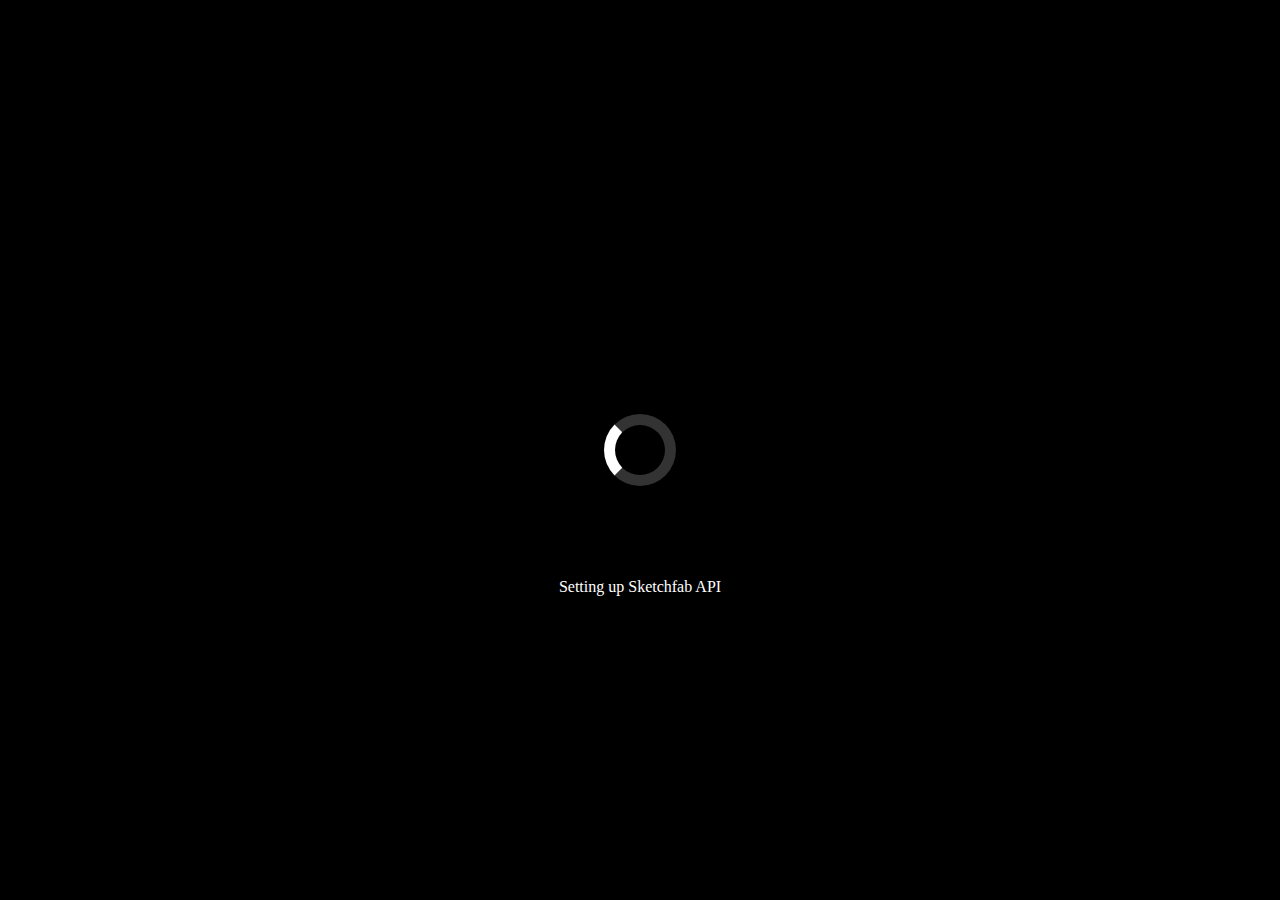
<file: index.html>
<!DOCTYPE HTML>
<html>
<head>
    <meta charset="UTF-8">
    <meta name="viewport" content="width=device-width, initial-scale=1">
    <title>Useless Box</title>
    <script type="text/javascript" src="https://static.sketchfab.com/api/sketchfab-viewer-1.10.1.js"></script>
    <script type="text/javascript" src="https://code.jquery.com/jquery-3.6.0.min.js"></script>
    <link rel="stylesheet" href="style.css">
</head>

<body>

    <!-- "Curtain" to show a loading screen when needed -->
    <div id="curtain">
        <div id="loader"></div>
        <p   id="loader_message">Loading the Sketchfab model...</p>
    </div>
    
    <!-- Sketchfab iframe -->
    <iframe 
        id="api-frame"
        title="Keyboard" 
        frameborder="0" 
        allowfullscreen 
        mozallowfullscreen="true" 
        webkitallowfullscreen="true" 
        allow="fullscreen; autoplay; vr" 
        xr-spatial-tracking 
        execution-while-out-of-viewport 
        execution-while-not-rendered 
        web-share 
        src=""
        ></iframe>
    
    <!-- Sketchfab script -->
    <script type="text/javascript" src="script.js"></script>

</body>
</html>
</file>
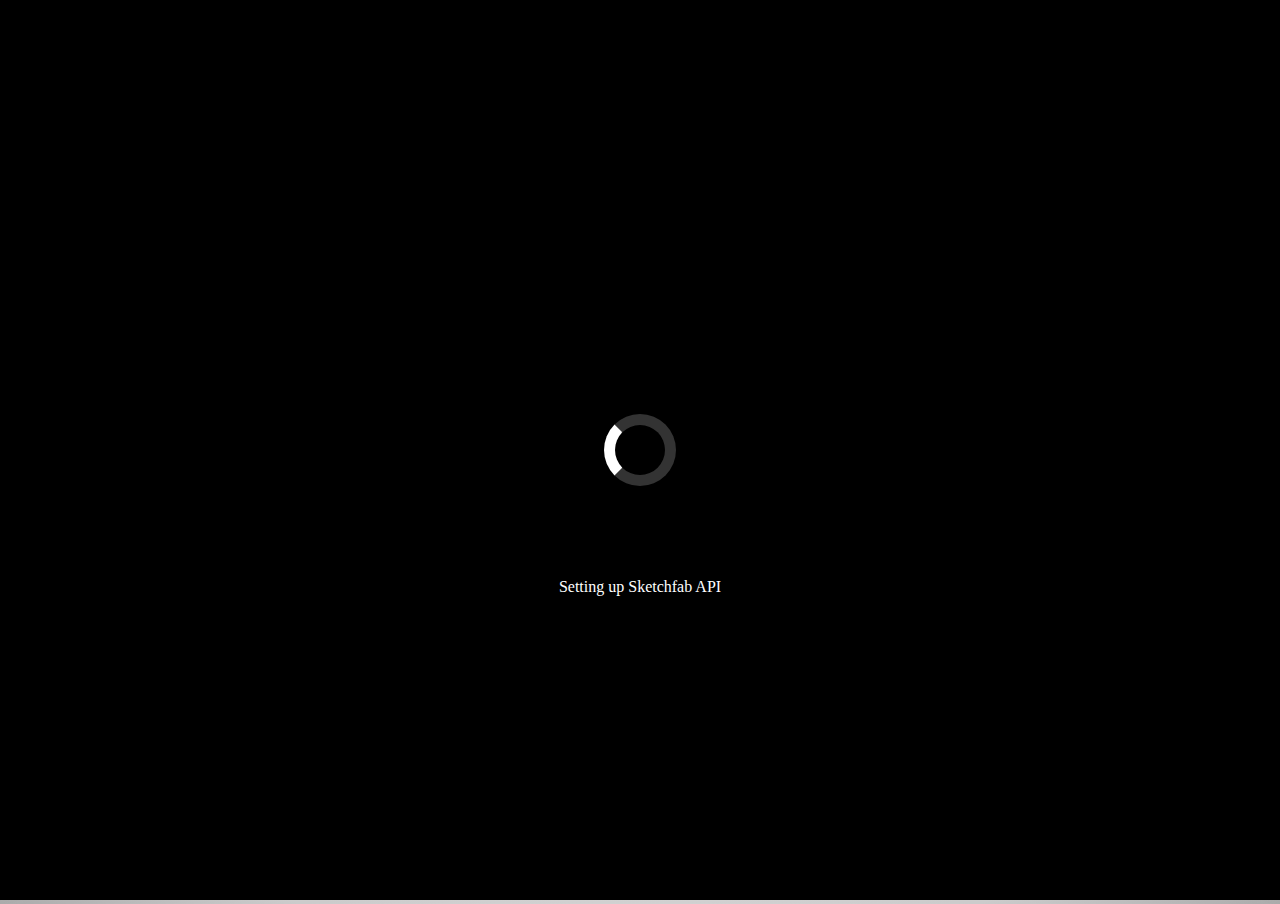
<file: potentiometer/index.html>
<!DOCTYPE HTML>
<html>
<head>
    <meta charset="UTF-8">
    <meta name="viewport" content="width=device-width, initial-scale=1">
    <title>Saturation Potentiometer</title>
    <script type="text/javascript" src="https://static.sketchfab.com/api/sketchfab-viewer-1.10.1.js"></script>
    <link rel="stylesheet" href="style.css">
</head>

<body class="background-image">

    <!-- "Curtain" to show a loading screen when needed -->
    <div id="curtain">
        <div id="loader"></div>
        <p   id="loader_message">Loading the Sketchfab model...</p>
    </div>
    

    <!-- Insert an empty iframe -->
    <iframe 
        id="api-frame"
        title="Keyboard" 
        frameborder="0" 
        allowfullscreen 
        mozallowfullscreen="true" 
        webkitallowfullscreen="true" 
        allow="fullscreen; autoplay; vr" 
        xr-spatial-tracking 
        execution-while-out-of-viewport 
        execution-while-not-rendered 
        web-share 
        src=""
        ></iframe> 
    
    <!-- Image to allow blur effect and submesh focus -->
    <img id="background-image" class="not-blurred background-image">
    <img id="image" class="blurred">
    
    <!-- Overlay to show controls and info -->
    <div id="overlay" class="transparent"></div>

    <!-- Initialize the viewer -->
    <script type="text/javascript" src="sketchfabApp.js"></script>
    <script type="text/javascript" src="potentiometerApp.js"></script>
</body>
</html>
</file>
<file: style.css>
iframe{
    width:100vw;
    height:100vh;
    /*background-image: url("https://wallpapercave.com/wp/wp4831641.jpg");*/
}

body{
    margin:0;
    padding:0;
    width:100vw;
    height:100vh;
    overflow:hidden;
}

#curtain{
    width:100vw;
    height:100vh;
    position:fixed;
    top:0;
    left:0;
    background-color:black;
    opacity:1;
    /*  */
    display: flex;
    align-items: center;
    justify-content: center;
}
#loader_message{
  color:white;
  position:absolute;
  top:calc(50vh + 7em);
}
#loader,
#loader:after {
  border-radius: 50%;
  width: 5em;
  height: 5em;
}
#loader {
  margin: 60px auto;
  font-size: 10px;
  position: relative;
  text-indent: -9999em;
  border-top: 1.1em solid rgba(255, 255, 255, 0.2);
  border-right: 1.1em solid rgba(255, 255, 255, 0.2);
  border-bottom: 1.1em solid rgba(255, 255, 255, 0.2);
  border-left: 1.1em solid #ffffff;
  -webkit-transform: translateZ(0);
  -ms-transform: translateZ(0);
  transform: translateZ(0);
  -webkit-animation: load8 1.1s infinite linear;
  animation: load8 1.1s infinite linear;
  opacity:1;
}
@-webkit-keyframes load8 {
  0% {
    -webkit-transform: rotate(0deg);
    transform: rotate(0deg);
  }
  100% {
    -webkit-transform: rotate(360deg);
    transform: rotate(360deg);
  }
}
@keyframes load8 {
  0% {
    -webkit-transform: rotate(0deg);
    transform: rotate(0deg);
  }
  100% {
    -webkit-transform: rotate(360deg);
    transform: rotate(360deg);
  }
}
</file>
<file: potentiometer/style.css>
iframe{
    width:100vw;
    height:100vh;
    /*background-image: url("https://wallpapercave.com/wp/wp4831641.jpg");*/
}

body{
    margin:0;
    padding:0;
    overflow:hidden;
}

#overlay{
    position: absolute;
    width:100%;
    height:100vh;
    top:0;
    left:0;
    cursor:grabbing;
    z-index:10;
}

#image, #background-image{
    position: absolute;
    width:100%;
    height:100vh;
    top:0;
    left:0;
}
#image{z-index: -1;}
#background-image{z-index: -2;}
.background-image {
    background-image: radial-gradient(#fff 00%, #ccc 80%, #aaa 100%);
}

.blurred{
    filter : blur(10px);
}
.not-blurred{
    filter : blur(0px);
}



.transparent{
    pointer-events: none;  
}
#overlay i{
    pointer-events:all;
}

#reddot{
    position:absolute;
    width:5px;
    height:5px;
    background-color:red;
}
#debug_image{
    width:1000px;
    height: 67px;
    background-image: url("[data-uri]");
}







#curtain{
    width:100vw;
    height:100vh;
    position:fixed;
    top:0;
    left:0;
    background-color:black;
    opacity:1;
    /*  */
    transition: 1s;
    display: flex;
    align-items: center;
    justify-content: center;
}
#loader_message{
  color:white;
  position:absolute;
  top:calc(50vh + 7em);
}
#loader,
#loader:after {
  border-radius: 50%;
  width: 5em;
  height: 5em;
}
#loader {
  margin: 60px auto;
  font-size: 10px;
  position: relative;
  text-indent: -9999em;
  border-top: 1.1em solid rgba(255, 255, 255, 0.2);
  border-right: 1.1em solid rgba(255, 255, 255, 0.2);
  border-bottom: 1.1em solid rgba(255, 255, 255, 0.2);
  border-left: 1.1em solid #ffffff;
  -webkit-transform: translateZ(0);
  -ms-transform: translateZ(0);
  transform: translateZ(0);
  -webkit-animation: load8 1.1s infinite linear;
  animation: load8 1.1s infinite linear;
  opacity:1;
  transition: 0.5s;
}
@-webkit-keyframes load8 {
  0% {
    -webkit-transform: rotate(0deg);
    transform: rotate(0deg);
  }
  100% {
    -webkit-transform: rotate(360deg);
    transform: rotate(360deg);
  }
}
@keyframes load8 {
  0% {
    -webkit-transform: rotate(0deg);
    transform: rotate(0deg);
  }
  100% {
    -webkit-transform: rotate(360deg);
    transform: rotate(360deg);
  }
}
</file>
